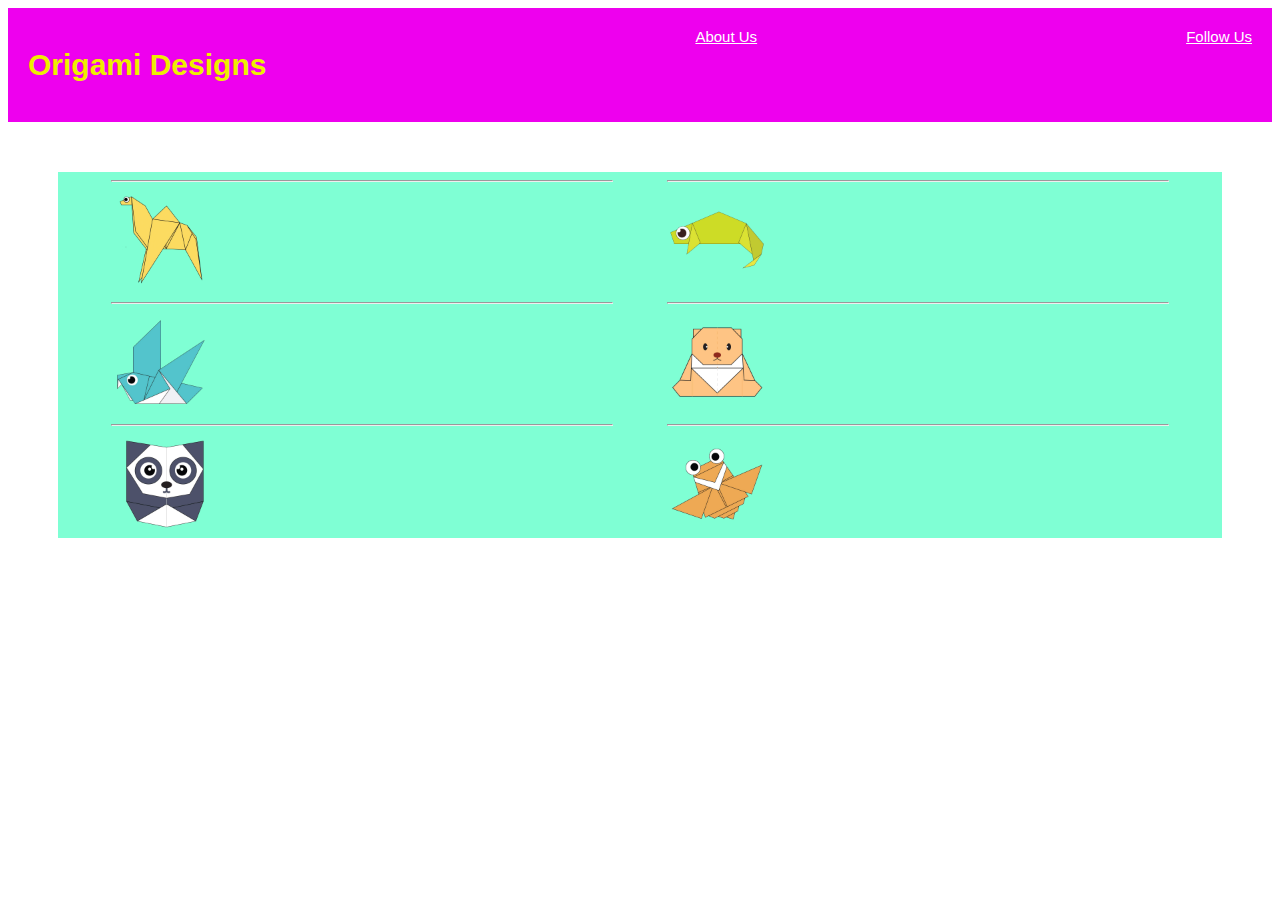
<file: index.html>
<!DOCTYPE html>
<html>

<head>
    <title>Origami Designs</title>
    <link rel="stylesheet" type="text/css" href="style.css" />
</head>

<body>
    <div class="header">
        <h1>Origami Designs</h1>
        <a href="aboutme.html">About Us</a>
        <a href="followus.html"> Follow Us</a>
    </div>

    <div class="grid">
        <div class="item">
            <hr width=500px>
            <a href="http://origami.me/camel/"><img src="camel.png" width=100 height=100></a>
            <p>Camel</p>
        </div>

        <div class="item">
            <hr width=500px>
            <a href="http://origami.me/chameleon/"><img src="chameleon.png" width=100 height=100></a>
            <p>Chameleon</p>
        </div>

        <div class="item">
            <hr width=500px>
            <a href="http://origami.me/pigeon/"><img src="pigeon.png" width=100 height=100></a>
            <p>Pigeon</p>
        </div>

        <div class="item">
            <hr width=500px>
            <a href="http://origami.me/teddy-bear/"><img src="teddy.png" width=100 height=100></a>
            <p>Teddy Bear</p>
        </div>

        <div class="item">
            <hr width=500px>
            <a href="http://origami.me/panda/"><img src="panda.png" width=100 height=100></a>
            <p>Panda</p>
        </div>

        <div class="item">
            <hr width=500px>
            <a href="http://origami.me/flying-cicada/"><img src="cicada.png" width=100 height=100></a>
            <p>Flying Cicada</p>
        </div>

    </div>










</body>

</html>
</file>
<file: style.css>
.header{
  background-color: #ee00ee;
  display: flex;  
  justify-content: space-between;
  padding: 20px;
  font-size: 15px;
  font-family: sans-serif;
  font-weight: 400;
  color: #eeee00;
  
}
.grid{
    margin : 50px;
    
    background-color: aquamarine;
    display: flex;
    flex-wrap: wrap; 
    justify-content: space-evenly;
}

a:link{
  color:white;
}

a:visited{
  color:orange;
}

.item{
  position: relative;

}

.item p{
  position: absolute;
  top:50%;
  left:50%;
  transform:translate(-50%,-50%);
  opacity: 0;
}
.item:hover p{
  opacity: 1;
}

.item:hover img{
  opacity: 0.5;
}
</file>
